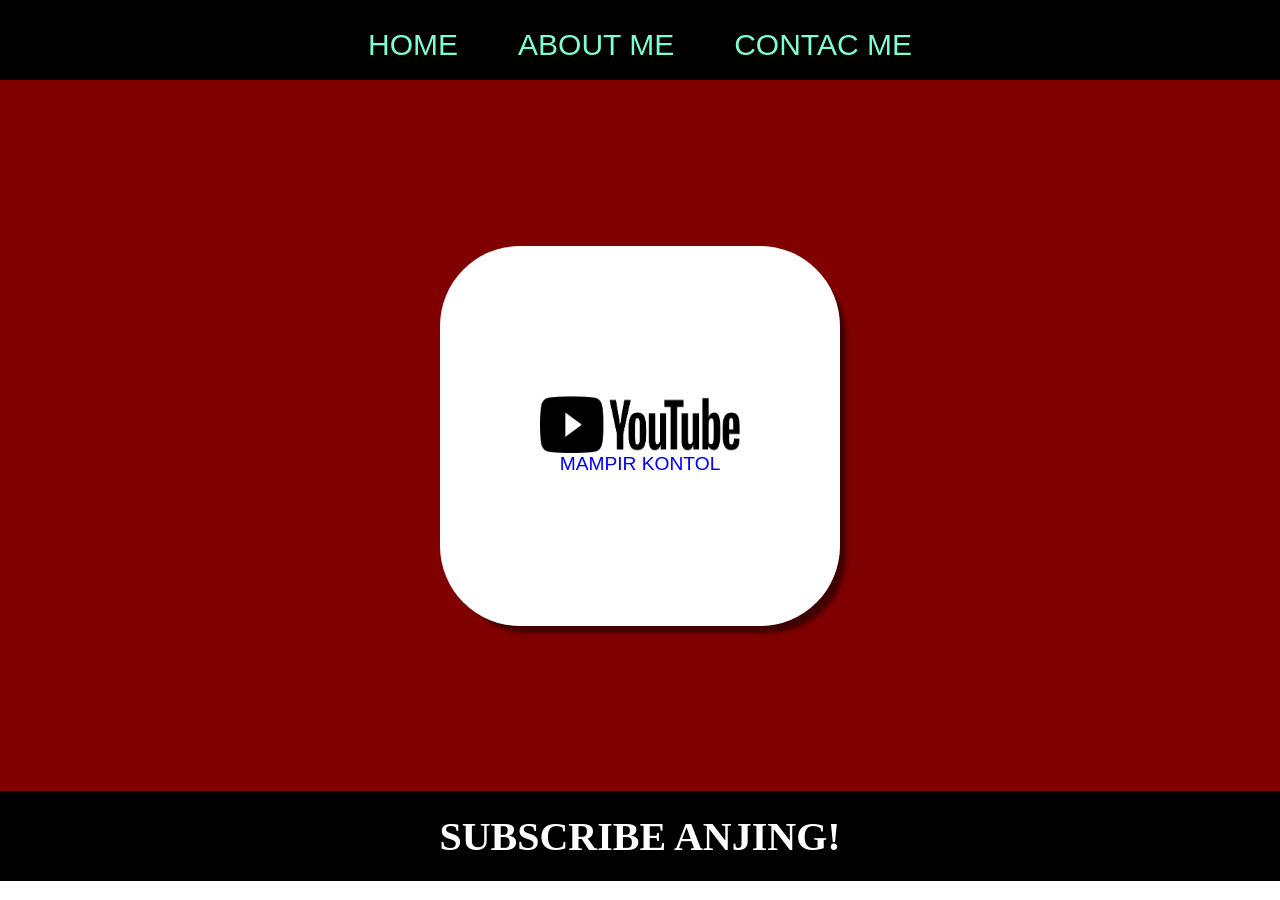
<file: index.html>
<html>
    <head>
        <title>WEB SAYA</title>
        <link rel="stylesheet" href="style.css" />
    </head>
    <body>
        <div class="container">
       <!-- NAVIGATION BAR -->
        <div class="navbar-container">
         <ul class="ul-navbar">
            <li class="li-navbar">
                <a href="#" class="a-navbar">HOME</a>
            </li>
            <li class="li-navbar">
                <a href="about.html" class="a-navbar">ABOUT ME</a>
            </li>
            <li class="li-navbar">
                <a href="contac.html" class="a-navbar">CONTAC ME</a>
            </li>
         </ul>
        </div>
       <!-- NAVIGATION BAR SELESAI -->
        
       <!-- CONTENT 1 -->
        <div class="container-content">
         <a href="https://youtube.com/@zonaliriklagu17" class="a-content">
        <img src="YUTUB.png" class="img-content"/>
        <p>MAMPIR KONTOL</p>
         </a>
        </div>
       <!-- CONTEN 1 END -->
        
       <!-- FOOTER -->
        <div class="footer-container">
            <h1 class="h1-footer">SUBSCRIBE ANJING!</h1>
        </div>
      <!-- FOOTER END -->
     </div>
    </body>
</html>
</file>
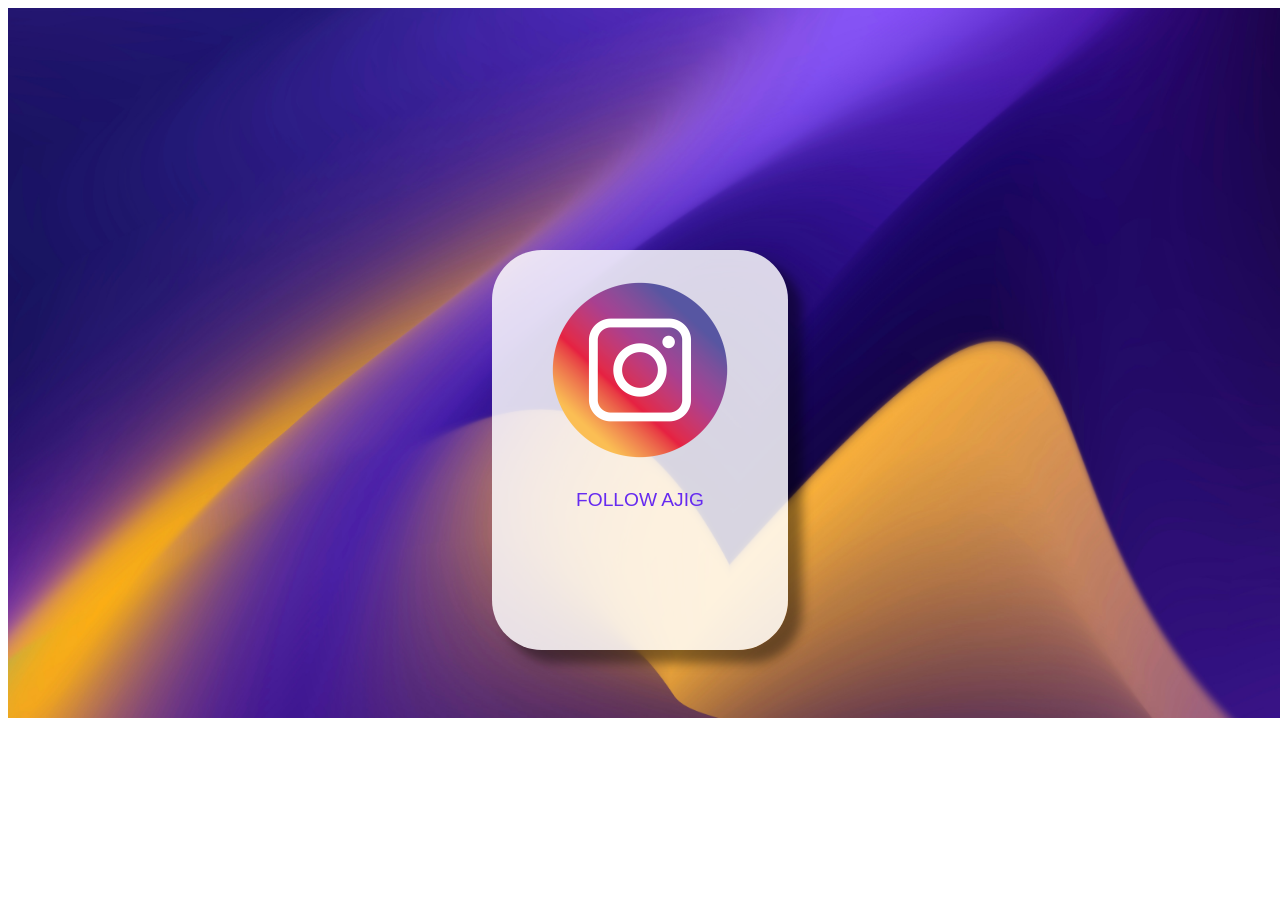
<file: about.html>
<html>
<head>
    <link rel="stylesheet" href="about.css"
  </head>
<body>
  <div class="wrapper">
    <img src="bgbg.jpg" class="bg-img"/>
    <div class="container-content">
      <a href="https://www.instagram.com/oh_ini_dede?obrf=emhsdnY2MHQ4M2Fx" class="a-content">
        <img src="ig.png" class="img-content"/>
        <p>FOLLOW AJIG</p>
      </a>
    </div>
  </div>
</body>
</html>
</file>
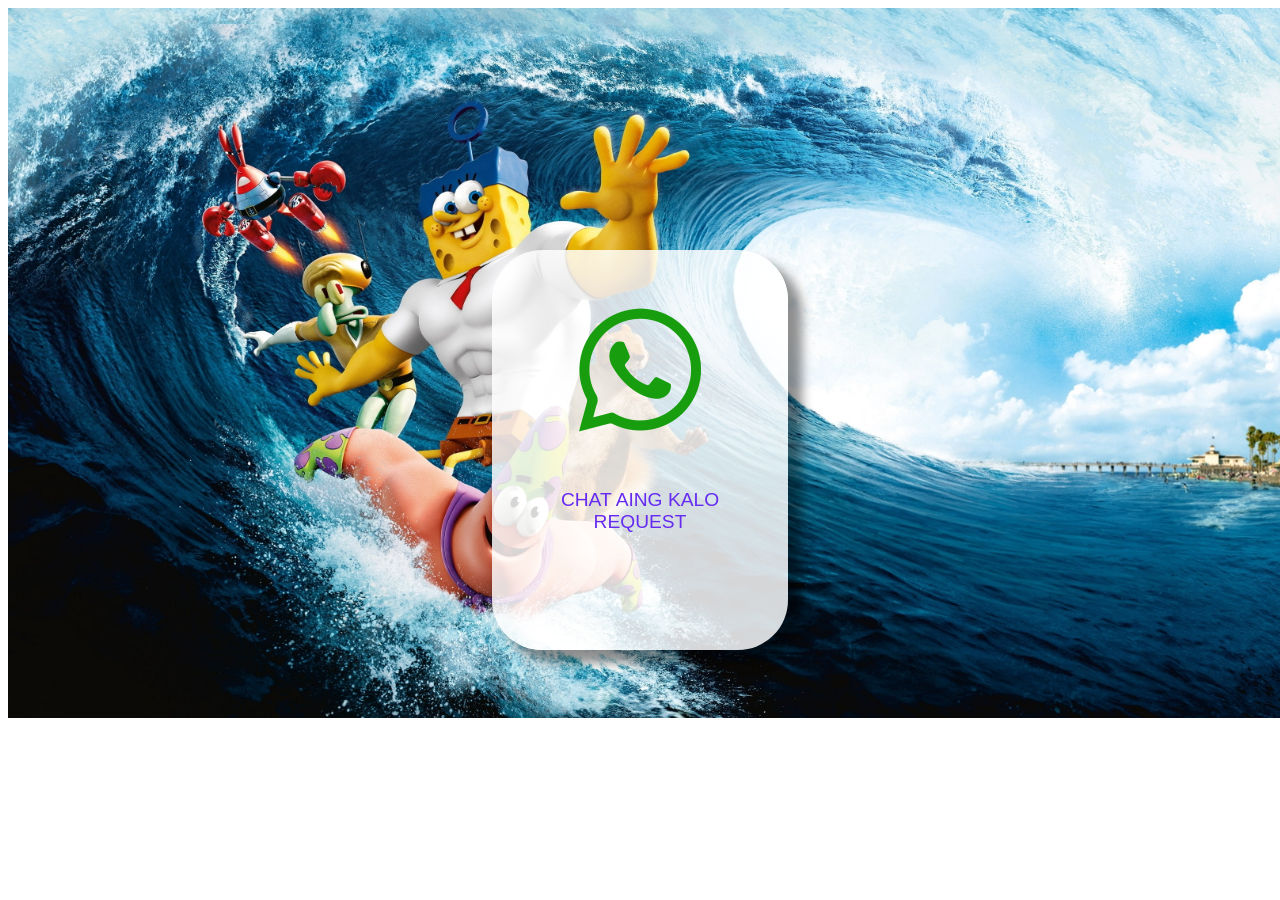
<file: contac.html>
<html>
  <head>
    <link rel="stylesheet" href="contac.css"
  </head>
<body>
  <div class="wrapper">
    <img src="bob.jpg" class="bg-img"/>
    <div class="container-content">
      <a href="https://wa.me/6283841357193" class="a-content">
        <img src="WA.png" class="img-content"/>
        <p>CHAT AING KALO REQUEST</p>
      </a>
    </div>
  </div>
</body>
</html>
</file>
<file: style.css>
*,
html {
    margin: 0;
    padding: 0;
.container {}

.navbar-container {
    background-color:black;
    width: 100%;
    height: 80px;
}

.ul-navbar {  
    display: flex;
    height: 10vh;
    justify-content: center;
    align-items: center;
}

.li-navbar {
    list-style-type: none;
    font-family: 'Franklin Gothic Medium', 'Arial Narrow', Arial, sans-serif;
    padding: 20px;
    margin: 10px;
    color: white;
    font-size: 30px;
}
.li-navbar:hover {
    background-color: grey;
    transition: .2s ease-in-out;
    transition-delay: .2s;
    border-radius: 10px;
}
.a-navbar {
    color: aquamarine;
    text-decoration: none;
}

.container-content {
    background-color: #800000;
    display: flex;
    justify-content: center;
    align-items: center;
    height: 79vh;

}
.a-content {
    background-color : white;
    colour : black;
    text-decoration: solid;
    font-size: larger;
    font-family: Impact, Haettenschweiler, 'Arial Narrow Bold', sans-serif;
    width: 400px;
    height: 380px;
    display : flex;
    flex-direction: column;
    justify-content: center;
    align-items: center;
    border-radius: 80px;
    -webkit-box-shadow: 9px 10px 4px -3px rgba(0,0,0,0.5); 
box-shadow: 9px 10px 4px -3px rgba(0,0,0,0.5);
}
.img-content {
    width: 50%;
    height:15%;
}

.footer-container {
    height: 10vh;
background-color: black;
display: flex;
justify-content: center;
align-items: center;
}

.h1-footer {
 font-size: 40px;
 color: white;
}
</file>
<file: about.css>
.wrapper {
  position: relative;
  width: 1520px;
  height: 710px;
}

.bg-img {
  width: 100%;
  height: 100%;
  object-fit: cover;
}

.container-content {
  position: fixed;
  top: 50%;
  left: 50%;
  transform: translate(-50%, -50%);
  /* ini biar di tengah-tengah gambar */
  background: rgba(255, 255, 255, 0.836); /* biar keliatan numpang */
  padding: 20px;
  text-align: center;
  border-radius: 50px;
  height: 40%;
  width : 20%;
      -webkit-box-shadow: 13px 12px 11px 1px rgba(0,0,0,0.44); 
box-shadow: 13px 12px 11px 1px rgba(0,0,0,0.44);
}
.a-content {
    color: rgb(102, 43, 240);
    text-decoration: none;
    font-family: 'Franklin Gothic Medium', 'Arial Narrow', Arial, sans-serif;
    font-size: larger;

}
.img-content {
  width: 200px;
}
</file>
<file: contac.css>
.wrapper {
  position: relative;
  width: 1520px;
  height: 710px;
}

.bg-img {
  width: 100%;
  height: 100%;
  object-fit: cover;
}

.container-content {
  position: fixed;
  top: 50%;
  left: 50%;
  transform: translate(-50%, -50%);
  /* ini biar di tengah-tengah gambar */
  background: rgba(255, 255, 255, 0.836); /* biar keliatan numpang */
  padding: 20px;
  text-align: center;
  border-radius: 50px;
  height: 40%;
  width : 20%;
      -webkit-box-shadow: 13px 12px 11px 1px rgba(0,0,0,0.44); 
box-shadow: 13px 12px 11px 1px rgba(0,0,0,0.44);
}
.a-content {
    color: rgb(102, 43, 240);
    text-decoration: none;
    font-family: 'Franklin Gothic Medium', 'Arial Narrow', Arial, sans-serif;
    font-size: larger;

}
.img-content {
  width: 200px;
}
</file>
